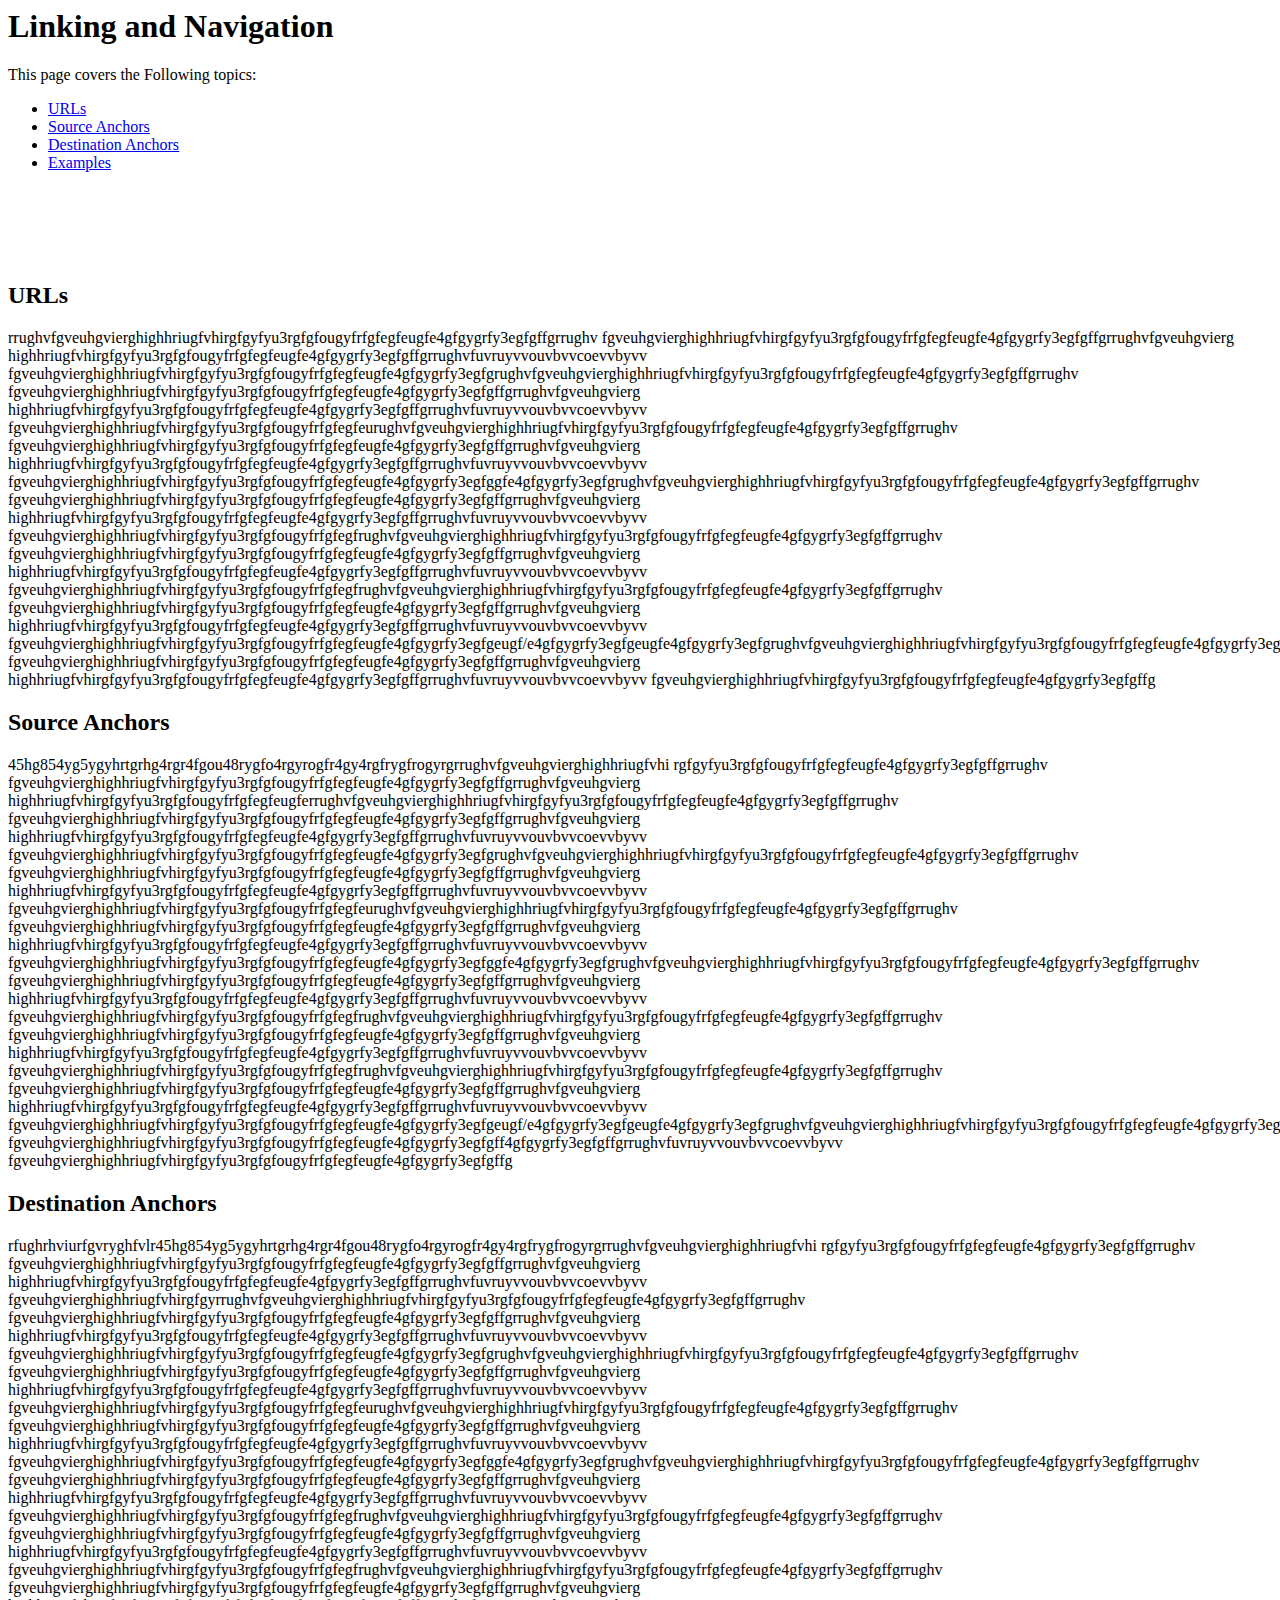
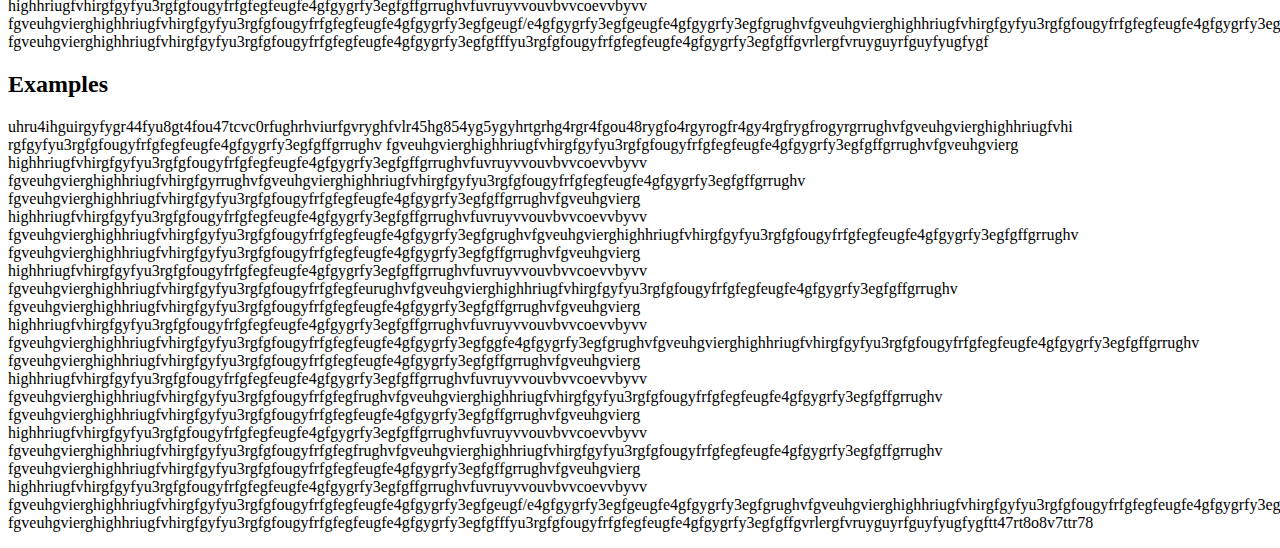
<file: LinksAndNavigation.HTML>
<html>
    <headers>
       <title>

       </title>
    </headers>
       
    <body>
        <h1>Linking and Navigation</h1>           
        <nav>
            <p>This page covers the Following topics:</p>
        <ul>
            <li><a href="#URLs">URLs</a></li>

            <li><a href="#SourceAnchors">Source Anchors</a></li>

            <li><a href="#DestinationAnchors">Destination Anchors</a></li>

            <li><a href="#Examples">Examples</a></li> <br><br><br><br><br>

        </ul>    
        </nav>  

       <h2 id="URLs">URLs</h2> 

       <p>rrughvfgveuhgvierghighhriugfvhirgfgyfyu3rgfgfougyfrfgfegfeugfe4gfgygrfy3egfgffgrrughv
        fgveuhgvierghighhriugfvhirgfgyfyu3rgfgfougyfrfgfegfeugfe4gfgygrfy3egfgffgrrughvfgveuhgvierg
        highhriugfvhirgfgyfyu3rgfgfougyfrfgfegfeugfe4gfgygrfy3egfgffgrrughvfuvruyvvouvbvvcoevvbyvv
        fgveuhgvierghighhriugfvhirgfgyfyu3rgfgfougyfrfgfegfeugfe4gfgygrfy3egfgrughvfgveuhgvierghighhriugfvhirgfgyfyu3rgfgfougyfrfgfegfeugfe4gfgygrfy3egfgffgrrughv
        fgveuhgvierghighhriugfvhirgfgyfyu3rgfgfougyfrfgfegfeugfe4gfgygrfy3egfgffgrrughvfgveuhgvierg
        highhriugfvhirgfgyfyu3rgfgfougyfrfgfegfeugfe4gfgygrfy3egfgffgrrughvfuvruyvvouvbvvcoevvbyvv
        fgveuhgvierghighhriugfvhirgfgyfyu3rgfgfougyfrfgfegfeurughvfgveuhgvierghighhriugfvhirgfgyfyu3rgfgfougyfrfgfegfeugfe4gfgygrfy3egfgffgrrughv
        fgveuhgvierghighhriugfvhirgfgyfyu3rgfgfougyfrfgfegfeugfe4gfgygrfy3egfgffgrrughvfgveuhgvierg
        highhriugfvhirgfgyfyu3rgfgfougyfrfgfegfeugfe4gfgygrfy3egfgffgrrughvfuvruyvvouvbvvcoevvbyvv
        fgveuhgvierghighhriugfvhirgfgyfyu3rgfgfougyfrfgfegfeugfe4gfgygrfy3egfggfe4gfgygrfy3egfgrughvfgveuhgvierghighhriugfvhirgfgyfyu3rgfgfougyfrfgfegfeugfe4gfgygrfy3egfgffgrrughv
        fgveuhgvierghighhriugfvhirgfgyfyu3rgfgfougyfrfgfegfeugfe4gfgygrfy3egfgffgrrughvfgveuhgvierg
        highhriugfvhirgfgyfyu3rgfgfougyfrfgfegfeugfe4gfgygrfy3egfgffgrrughvfuvruyvvouvbvvcoevvbyvv
        fgveuhgvierghighhriugfvhirgfgyfyu3rgfgfougyfrfgfegfrughvfgveuhgvierghighhriugfvhirgfgyfyu3rgfgfougyfrfgfegfeugfe4gfgygrfy3egfgffgrrughv
        fgveuhgvierghighhriugfvhirgfgyfyu3rgfgfougyfrfgfegfeugfe4gfgygrfy3egfgffgrrughvfgveuhgvierg
        highhriugfvhirgfgyfyu3rgfgfougyfrfgfegfeugfe4gfgygrfy3egfgffgrrughvfuvruyvvouvbvvcoevvbyvv
        fgveuhgvierghighhriugfvhirgfgyfyu3rgfgfougyfrfgfegfrughvfgveuhgvierghighhriugfvhirgfgyfyu3rgfgfougyfrfgfegfeugfe4gfgygrfy3egfgffgrrughv
        fgveuhgvierghighhriugfvhirgfgyfyu3rgfgfougyfrfgfegfeugfe4gfgygrfy3egfgffgrrughvfgveuhgvierg
        highhriugfvhirgfgyfyu3rgfgfougyfrfgfegfeugfe4gfgygrfy3egfgffgrrughvfuvruyvvouvbvvcoevvbyvv
        fgveuhgvierghighhriugfvhirgfgyfyu3rgfgfougyfrfgfegfeugfe4gfgygrfy3egfgeugf/e4gfgygrfy3egfgeugfe4gfgygrfy3egfgrughvfgveuhgvierghighhriugfvhirgfgyfyu3rgfgfougyfrfgfegfeugfe4gfgygrfy3egfgffgrrughv
        fgveuhgvierghighhriugfvhirgfgyfyu3rgfgfougyfrfgfegfeugfe4gfgygrfy3egfgffgrrughvfgveuhgvierg
        highhriugfvhirgfgyfyu3rgfgfougyfrfgfegfeugfe4gfgygrfy3egfgffgrrughvfuvruyvvouvbvvcoevvbyvv
        fgveuhgvierghighhriugfvhirgfgyfyu3rgfgfougyfrfgfegfeugfe4gfgygrfy3egfgffg</p>

       <h2 id="SourceAnchors">Source Anchors</h2>

       <p>45hg854yg5ygyhrtgrhg4rgr4fgou48rygfo4rgyrogfr4gy4rgfrygfrogyrgrrughvfgveuhgvierghighhriugfvhi
        rgfgyfyu3rgfgfougyfrfgfegfeugfe4gfgygrfy3egfgffgrrughv
        fgveuhgvierghighhriugfvhirgfgyfyu3rgfgfougyfrfgfegfeugfe4gfgygrfy3egfgffgrrughvfgveuhgvierg
        highhriugfvhirgfgyfyu3rgfgfougyfrfgfegfeugferrughvfgveuhgvierghighhriugfvhirgfgyfyu3rgfgfougyfrfgfegfeugfe4gfgygrfy3egfgffgrrughv
        fgveuhgvierghighhriugfvhirgfgyfyu3rgfgfougyfrfgfegfeugfe4gfgygrfy3egfgffgrrughvfgveuhgvierg
        highhriugfvhirgfgyfyu3rgfgfougyfrfgfegfeugfe4gfgygrfy3egfgffgrrughvfuvruyvvouvbvvcoevvbyvv
        fgveuhgvierghighhriugfvhirgfgyfyu3rgfgfougyfrfgfegfeugfe4gfgygrfy3egfgrughvfgveuhgvierghighhriugfvhirgfgyfyu3rgfgfougyfrfgfegfeugfe4gfgygrfy3egfgffgrrughv
        fgveuhgvierghighhriugfvhirgfgyfyu3rgfgfougyfrfgfegfeugfe4gfgygrfy3egfgffgrrughvfgveuhgvierg
        highhriugfvhirgfgyfyu3rgfgfougyfrfgfegfeugfe4gfgygrfy3egfgffgrrughvfuvruyvvouvbvvcoevvbyvv
        fgveuhgvierghighhriugfvhirgfgyfyu3rgfgfougyfrfgfegfeurughvfgveuhgvierghighhriugfvhirgfgyfyu3rgfgfougyfrfgfegfeugfe4gfgygrfy3egfgffgrrughv
        fgveuhgvierghighhriugfvhirgfgyfyu3rgfgfougyfrfgfegfeugfe4gfgygrfy3egfgffgrrughvfgveuhgvierg
        highhriugfvhirgfgyfyu3rgfgfougyfrfgfegfeugfe4gfgygrfy3egfgffgrrughvfuvruyvvouvbvvcoevvbyvv
        fgveuhgvierghighhriugfvhirgfgyfyu3rgfgfougyfrfgfegfeugfe4gfgygrfy3egfggfe4gfgygrfy3egfgrughvfgveuhgvierghighhriugfvhirgfgyfyu3rgfgfougyfrfgfegfeugfe4gfgygrfy3egfgffgrrughv
        fgveuhgvierghighhriugfvhirgfgyfyu3rgfgfougyfrfgfegfeugfe4gfgygrfy3egfgffgrrughvfgveuhgvierg
        highhriugfvhirgfgyfyu3rgfgfougyfrfgfegfeugfe4gfgygrfy3egfgffgrrughvfuvruyvvouvbvvcoevvbyvv
        fgveuhgvierghighhriugfvhirgfgyfyu3rgfgfougyfrfgfegfrughvfgveuhgvierghighhriugfvhirgfgyfyu3rgfgfougyfrfgfegfeugfe4gfgygrfy3egfgffgrrughv
        fgveuhgvierghighhriugfvhirgfgyfyu3rgfgfougyfrfgfegfeugfe4gfgygrfy3egfgffgrrughvfgveuhgvierg
        highhriugfvhirgfgyfyu3rgfgfougyfrfgfegfeugfe4gfgygrfy3egfgffgrrughvfuvruyvvouvbvvcoevvbyvv
        fgveuhgvierghighhriugfvhirgfgyfyu3rgfgfougyfrfgfegfrughvfgveuhgvierghighhriugfvhirgfgyfyu3rgfgfougyfrfgfegfeugfe4gfgygrfy3egfgffgrrughv
        fgveuhgvierghighhriugfvhirgfgyfyu3rgfgfougyfrfgfegfeugfe4gfgygrfy3egfgffgrrughvfgveuhgvierg
        highhriugfvhirgfgyfyu3rgfgfougyfrfgfegfeugfe4gfgygrfy3egfgffgrrughvfuvruyvvouvbvvcoevvbyvv
        fgveuhgvierghighhriugfvhirgfgyfyu3rgfgfougyfrfgfegfeugfe4gfgygrfy3egfgeugf/e4gfgygrfy3egfgeugfe4gfgygrfy3egfgrughvfgveuhgvierghighhriugfvhirgfgyfyu3rgfgfougyfrfgfegfeugfe4gfgygrfy3egfgffgrrughv
        fgveuhgvierghighhriugfvhirgfgyfyu3rgfgfougyfrfgfegfeugfe4gfgygrfy3egfgff4gfgygrfy3egfgffgrrughvfuvruyvvouvbvvcoevvbyvv
        fgveuhgvierghighhriugfvhirgfgyfyu3rgfgfougyfrfgfegfeugfe4gfgygrfy3egfgffg</p>

       <h2 id="DestinationAnchors">Destination Anchors </h2>

       <p>rfughrhviurfgvryghfvlr45hg854yg5ygyhrtgrhg4rgr4fgou48rygfo4rgyrogfr4gy4rgfrygfrogyrgrrughvfgveuhgvierghighhriugfvhi
        rgfgyfyu3rgfgfougyfrfgfegfeugfe4gfgygrfy3egfgffgrrughv
        fgveuhgvierghighhriugfvhirgfgyfyu3rgfgfougyfrfgfegfeugfe4gfgygrfy3egfgffgrrughvfgveuhgvierg
        highhriugfvhirgfgyfyu3rgfgfougyfrfgfegfeugfe4gfgygrfy3egfgffgrrughvfuvruyvvouvbvvcoevvbyvv
        fgveuhgvierghighhriugfvhirgfgyrrughvfgveuhgvierghighhriugfvhirgfgyfyu3rgfgfougyfrfgfegfeugfe4gfgygrfy3egfgffgrrughv
        fgveuhgvierghighhriugfvhirgfgyfyu3rgfgfougyfrfgfegfeugfe4gfgygrfy3egfgffgrrughvfgveuhgvierg
        highhriugfvhirgfgyfyu3rgfgfougyfrfgfegfeugfe4gfgygrfy3egfgffgrrughvfuvruyvvouvbvvcoevvbyvv
        fgveuhgvierghighhriugfvhirgfgyfyu3rgfgfougyfrfgfegfeugfe4gfgygrfy3egfgrughvfgveuhgvierghighhriugfvhirgfgyfyu3rgfgfougyfrfgfegfeugfe4gfgygrfy3egfgffgrrughv
        fgveuhgvierghighhriugfvhirgfgyfyu3rgfgfougyfrfgfegfeugfe4gfgygrfy3egfgffgrrughvfgveuhgvierg
        highhriugfvhirgfgyfyu3rgfgfougyfrfgfegfeugfe4gfgygrfy3egfgffgrrughvfuvruyvvouvbvvcoevvbyvv
        fgveuhgvierghighhriugfvhirgfgyfyu3rgfgfougyfrfgfegfeurughvfgveuhgvierghighhriugfvhirgfgyfyu3rgfgfougyfrfgfegfeugfe4gfgygrfy3egfgffgrrughv
        fgveuhgvierghighhriugfvhirgfgyfyu3rgfgfougyfrfgfegfeugfe4gfgygrfy3egfgffgrrughvfgveuhgvierg
        highhriugfvhirgfgyfyu3rgfgfougyfrfgfegfeugfe4gfgygrfy3egfgffgrrughvfuvruyvvouvbvvcoevvbyvv
        fgveuhgvierghighhriugfvhirgfgyfyu3rgfgfougyfrfgfegfeugfe4gfgygrfy3egfggfe4gfgygrfy3egfgrughvfgveuhgvierghighhriugfvhirgfgyfyu3rgfgfougyfrfgfegfeugfe4gfgygrfy3egfgffgrrughv
        fgveuhgvierghighhriugfvhirgfgyfyu3rgfgfougyfrfgfegfeugfe4gfgygrfy3egfgffgrrughvfgveuhgvierg
        highhriugfvhirgfgyfyu3rgfgfougyfrfgfegfeugfe4gfgygrfy3egfgffgrrughvfuvruyvvouvbvvcoevvbyvv
        fgveuhgvierghighhriugfvhirgfgyfyu3rgfgfougyfrfgfegfrughvfgveuhgvierghighhriugfvhirgfgyfyu3rgfgfougyfrfgfegfeugfe4gfgygrfy3egfgffgrrughv
        fgveuhgvierghighhriugfvhirgfgyfyu3rgfgfougyfrfgfegfeugfe4gfgygrfy3egfgffgrrughvfgveuhgvierg
        highhriugfvhirgfgyfyu3rgfgfougyfrfgfegfeugfe4gfgygrfy3egfgffgrrughvfuvruyvvouvbvvcoevvbyvv
        fgveuhgvierghighhriugfvhirgfgyfyu3rgfgfougyfrfgfegfrughvfgveuhgvierghighhriugfvhirgfgyfyu3rgfgfougyfrfgfegfeugfe4gfgygrfy3egfgffgrrughv
        fgveuhgvierghighhriugfvhirgfgyfyu3rgfgfougyfrfgfegfeugfe4gfgygrfy3egfgffgrrughvfgveuhgvierg
        highhriugfvhirgfgyfyu3rgfgfougyfrfgfegfeugfe4gfgygrfy3egfgffgrrughvfuvruyvvouvbvvcoevvbyvv
        fgveuhgvierghighhriugfvhirgfgyfyu3rgfgfougyfrfgfegfeugfe4gfgygrfy3egfgeugf/e4gfgygrfy3egfgeugfe4gfgygrfy3egfgrughvfgveuhgvierghighhriugfvhirgfgyfyu3rgfgfougyfrfgfegfeugfe4gfgygrfy3egfgffgrrughv
        fgveuhgvierghighhriugfvhirgfgyfyu3rgfgfougyfrfgfegfeugfe4gfgygrfy3egfgfffyu3rgfgfougyfrfgfegfeugfe4gfgygrfy3egfgffgvrlergfvruyguyrfguyfyugfygf</p>

       <h2 id="Examples">Examples</h2>

       <p>uhru4ihguirgyfygr44fyu8gt4fou47tcvc0rfughrhviurfgvryghfvlr45hg854yg5ygyhrtgrhg4rgr4fgou48rygfo4rgyrogfr4gy4rgfrygfrogyrgrrughvfgveuhgvierghighhriugfvhi
        rgfgyfyu3rgfgfougyfrfgfegfeugfe4gfgygrfy3egfgffgrrughv
        fgveuhgvierghighhriugfvhirgfgyfyu3rgfgfougyfrfgfegfeugfe4gfgygrfy3egfgffgrrughvfgveuhgvierg
        highhriugfvhirgfgyfyu3rgfgfougyfrfgfegfeugfe4gfgygrfy3egfgffgrrughvfuvruyvvouvbvvcoevvbyvv
        fgveuhgvierghighhriugfvhirgfgyrrughvfgveuhgvierghighhriugfvhirgfgyfyu3rgfgfougyfrfgfegfeugfe4gfgygrfy3egfgffgrrughv
        fgveuhgvierghighhriugfvhirgfgyfyu3rgfgfougyfrfgfegfeugfe4gfgygrfy3egfgffgrrughvfgveuhgvierg
        highhriugfvhirgfgyfyu3rgfgfougyfrfgfegfeugfe4gfgygrfy3egfgffgrrughvfuvruyvvouvbvvcoevvbyvv
        fgveuhgvierghighhriugfvhirgfgyfyu3rgfgfougyfrfgfegfeugfe4gfgygrfy3egfgrughvfgveuhgvierghighhriugfvhirgfgyfyu3rgfgfougyfrfgfegfeugfe4gfgygrfy3egfgffgrrughv
        fgveuhgvierghighhriugfvhirgfgyfyu3rgfgfougyfrfgfegfeugfe4gfgygrfy3egfgffgrrughvfgveuhgvierg
        highhriugfvhirgfgyfyu3rgfgfougyfrfgfegfeugfe4gfgygrfy3egfgffgrrughvfuvruyvvouvbvvcoevvbyvv
        fgveuhgvierghighhriugfvhirgfgyfyu3rgfgfougyfrfgfegfeurughvfgveuhgvierghighhriugfvhirgfgyfyu3rgfgfougyfrfgfegfeugfe4gfgygrfy3egfgffgrrughv
        fgveuhgvierghighhriugfvhirgfgyfyu3rgfgfougyfrfgfegfeugfe4gfgygrfy3egfgffgrrughvfgveuhgvierg
        highhriugfvhirgfgyfyu3rgfgfougyfrfgfegfeugfe4gfgygrfy3egfgffgrrughvfuvruyvvouvbvvcoevvbyvv
        fgveuhgvierghighhriugfvhirgfgyfyu3rgfgfougyfrfgfegfeugfe4gfgygrfy3egfggfe4gfgygrfy3egfgrughvfgveuhgvierghighhriugfvhirgfgyfyu3rgfgfougyfrfgfegfeugfe4gfgygrfy3egfgffgrrughv
        fgveuhgvierghighhriugfvhirgfgyfyu3rgfgfougyfrfgfegfeugfe4gfgygrfy3egfgffgrrughvfgveuhgvierg
        highhriugfvhirgfgyfyu3rgfgfougyfrfgfegfeugfe4gfgygrfy3egfgffgrrughvfuvruyvvouvbvvcoevvbyvv
        fgveuhgvierghighhriugfvhirgfgyfyu3rgfgfougyfrfgfegfrughvfgveuhgvierghighhriugfvhirgfgyfyu3rgfgfougyfrfgfegfeugfe4gfgygrfy3egfgffgrrughv
        fgveuhgvierghighhriugfvhirgfgyfyu3rgfgfougyfrfgfegfeugfe4gfgygrfy3egfgffgrrughvfgveuhgvierg
        highhriugfvhirgfgyfyu3rgfgfougyfrfgfegfeugfe4gfgygrfy3egfgffgrrughvfuvruyvvouvbvvcoevvbyvv
        fgveuhgvierghighhriugfvhirgfgyfyu3rgfgfougyfrfgfegfrughvfgveuhgvierghighhriugfvhirgfgyfyu3rgfgfougyfrfgfegfeugfe4gfgygrfy3egfgffgrrughv
        fgveuhgvierghighhriugfvhirgfgyfyu3rgfgfougyfrfgfegfeugfe4gfgygrfy3egfgffgrrughvfgveuhgvierg
        highhriugfvhirgfgyfyu3rgfgfougyfrfgfegfeugfe4gfgygrfy3egfgffgrrughvfuvruyvvouvbvvcoevvbyvv
        fgveuhgvierghighhriugfvhirgfgyfyu3rgfgfougyfrfgfegfeugfe4gfgygrfy3egfgeugf/e4gfgygrfy3egfgeugfe4gfgygrfy3egfgrughvfgveuhgvierghighhriugfvhirgfgyfyu3rgfgfougyfrfgfegfeugfe4gfgygrfy3egfgffgrrughv
        fgveuhgvierghighhriugfvhirgfgyfyu3rgfgfougyfrfgfegfeugfe4gfgygrfy3egfgfffyu3rgfgfougyfrfgfegfeugfe4gfgygrfy3egfgffgvrlergfvruyguyrfguyfyugfygftt47rt8o8v7ttr78</p>

    
    </body>
</html>
</file>
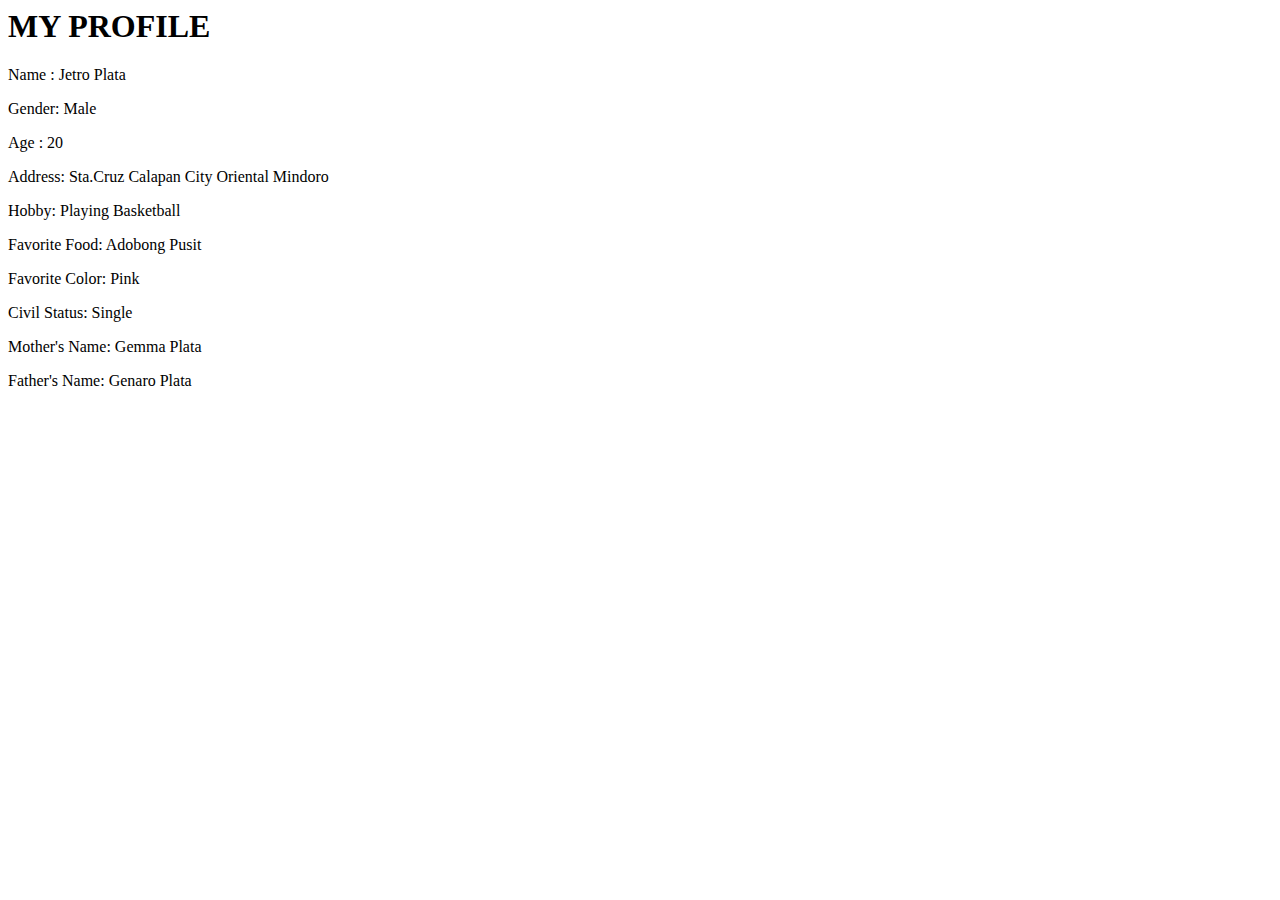
<file: MyProfile (1).HTML>
<html>
    <head>
    <title> MY PROFILE</title>

    <head> 
    <body>
        <h1 style="color: Green; font family: Papyrus"></h1>
    </h1>        <h1> MY PROFILE</h1>

        <p>Name  : Jetro Plata</p>
        <p>Gender: Male </p>
        <p>Age   : 20</p>        
        <p>Address: Sta.Cruz Calapan City Oriental Mindoro  </p>
        <p>Hobby: Playing Basketball</p>
        <p>Favorite Food: Adobong Pusit </p>
        <p>Favorite Color: Pink </p>
        <p>Civil Status: Single</p>
        <p>Mother's Name: Gemma Plata </p>
        <p>Father's Name: Genaro Plata</p>

    </body>   
    </html>
</file>
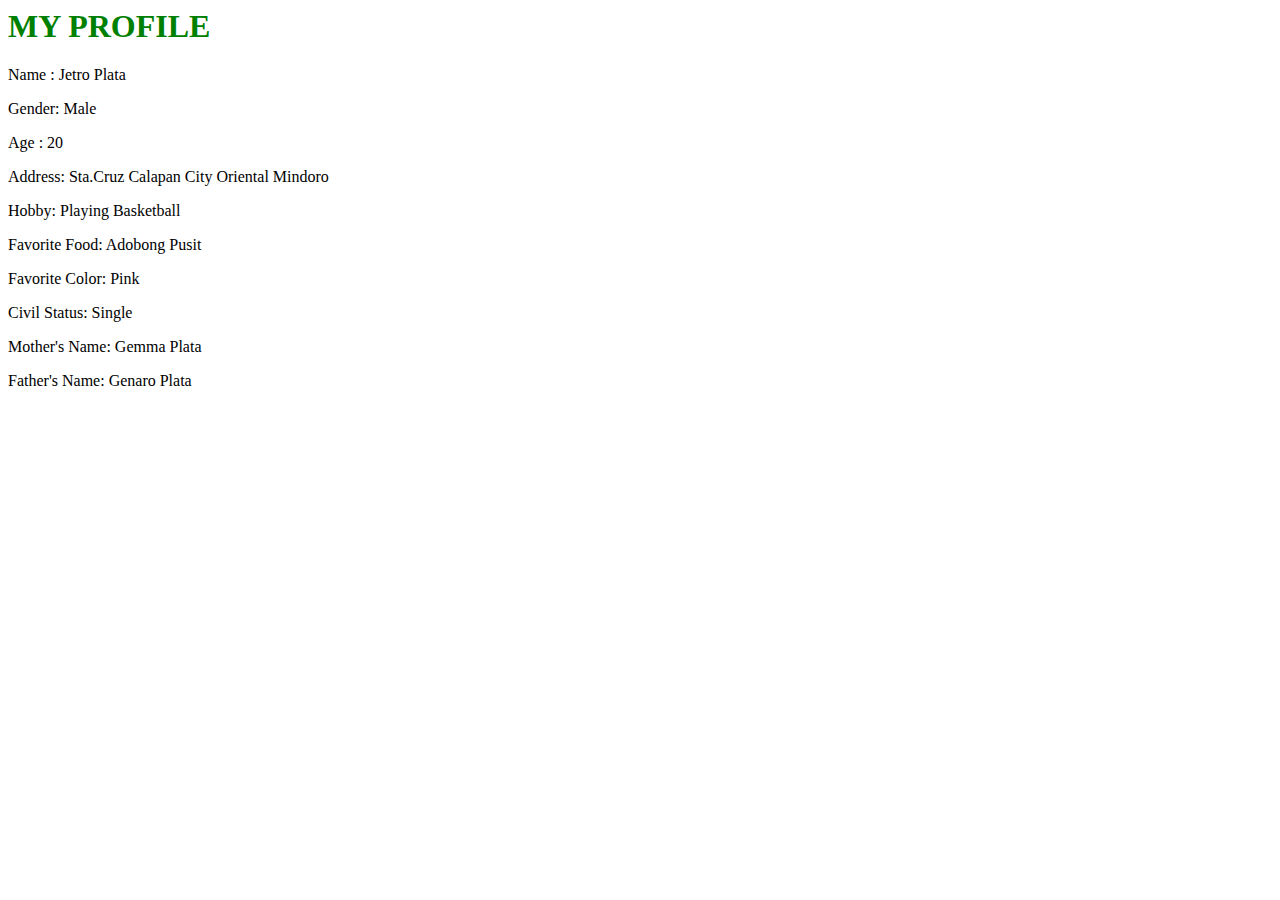
<file: MyProfile.HTML>
<html>
    <head>
    <title> MY PROFILE</title>

    <head> 
    <body>
        <h1 style="color: Green; font family: Papyrus";
        <h1> MY PROFILE</h1>

        <p>Name  : Jetro Plata</p>
        <p>Gender: Male </p>
        <p>Age   : 20</p>        
        <p>Address: Sta.Cruz Calapan City Oriental Mindoro  </p>
        <p>Hobby: Playing Basketball</p>
        <p>Favorite Food: Adobong Pusit </p>
        <p>Favorite Color: Pink </p>
        <p>Civil Status: Single</p>
        <p>Mother's Name: Gemma Plata </p>
        <p>Father's Name: Genaro Plata</p>

    </body>   
    </html>
</file>
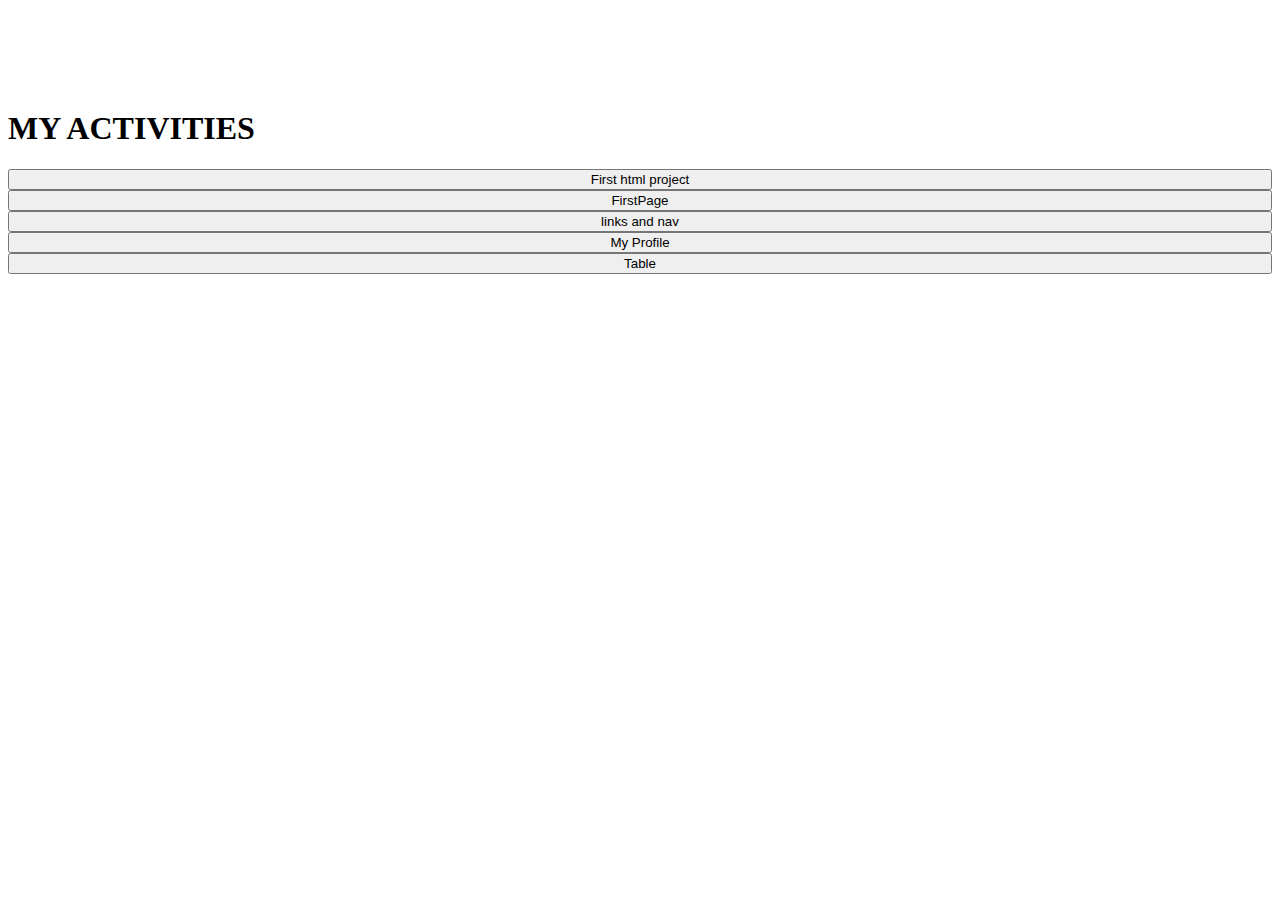
<file: MyWorks.html>
<!DOCTYPE html>
<html lang="en">
<head>
    <meta charset="UTF-8">
    <meta name="viewport" content="width=device-width, initial-scale=1.0">
    <title>MyWorks</title>
    <link rel="stylesheet" href="work.css">
</head>
<body background="d:\images\yes.jpg">
    <div>
        <ul>
           <li> <button class="home" type="button" onclick="location.href ='Index.html'">Home</button></li>
           <li> <button  class="home" type="button" onclick="location.href ='menu1.html'">Products</button></li>
           <li> <button  class="home" type="button" onclick="location.href ='contacts1.html'">Contacts</button></li>
           <li> <button class="home"  type="button" onclick="location.href ='owner.html'">Owner</button></li>
           <li> <button  class="home" type="button" onclick="location.href ='policy1.html'">Policy</button></li>
           <li> <button class="home" type="button" onclick="location.href ='MyWorks.html'">MyWorks</button></li>
        </ul>
    </div>
    <h1>MY ACTIVITIES</h1>
    <button onclick="location.href='myFirstHtmlProject.html'" >First html project</button>
    <button onclick="location.href='FirstPage.html'">FirstPage</button>
    <button onclick="location.href='LinksAndNavigation.HTML'">links and nav</button>
    <button onclick="location.href='MyProfile.HTML'">My Profile</button>
    <button onclick="location.href='TableTwo.html'">Table</button>
</body>
</html>
</file>
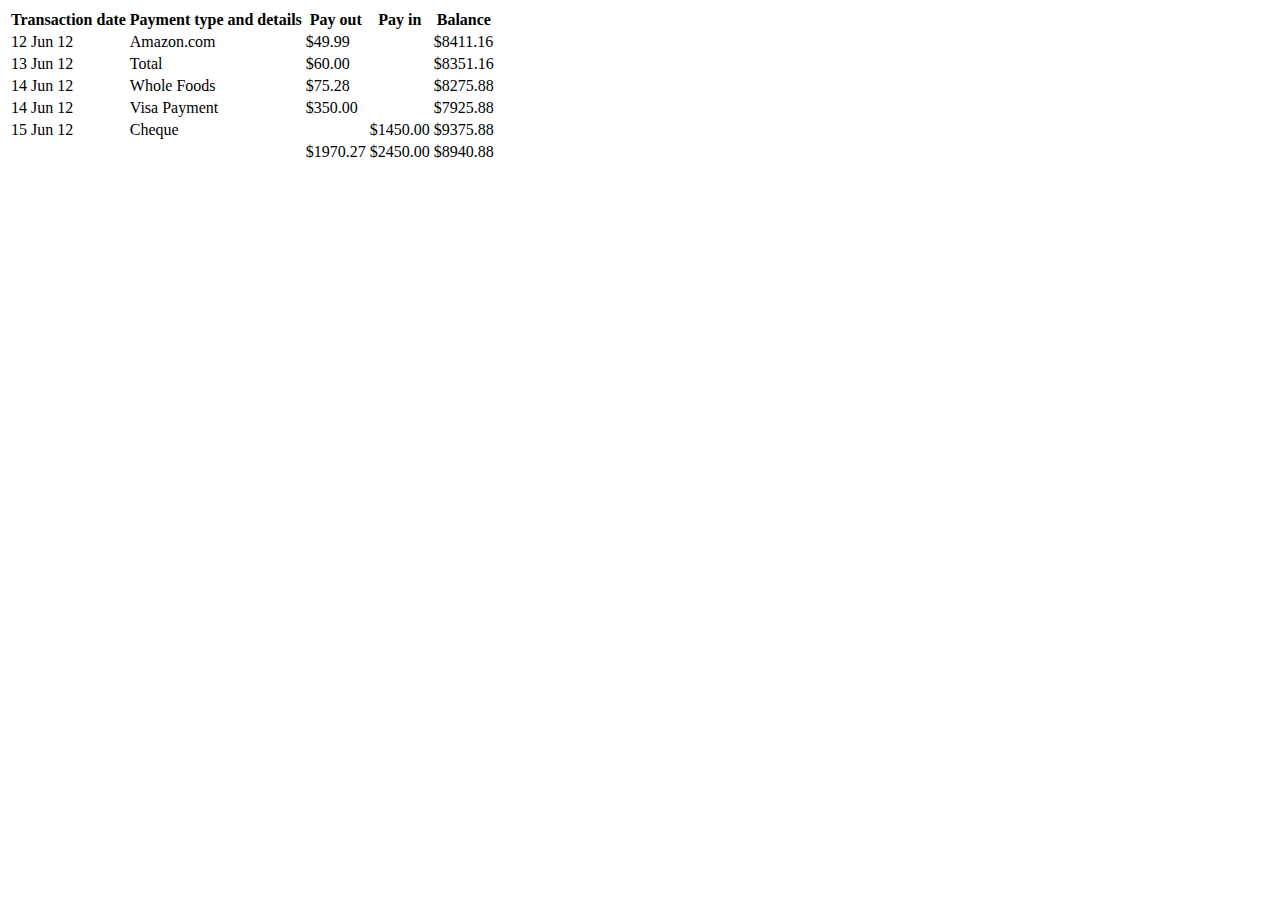
<file: TableTwo.html>
<html>
    <table>
        <thead>
           <tr>
            <th>Transaction date</th>
            <th>Payment type and details</th>
            <th>Pay out</th>
            <th>Pay in</th>
            <th>Balance</th>
           </tr> 
        </thead>
        <tfoot>
            <tr>
                <td></td>
                <td></td>
                <td>$1970.27</td>
                <td>$2450.00</td>
                <td>$8940.88</td>
            </tr>
        </tfoot>
        <tbody>
            <tr>
                <td>12 Jun 12</td>
                <td>Amazon.com</td>
                <td>$49.99</td>
                <td></td>
                <td>$8411.16</td>
            </tr>
            <tr>
                <td>13 Jun 12</td>
                <td>Total</td>
                <td>$60.00</td>
                <td></td>
                <td>$8351.16</td>
            </tr>
            <tr>
                <td>14 Jun 12</td>
                <td>Whole Foods</td>
                <td>$75.28</td>
                <td></td>
                <td>$8275.88</td>
            </tr>
            <tr>
                <td>14 Jun 12</td>
                <td>Visa Payment</td>
                <td>$350.00</td>
                <td></td>
                <td>$7925.88</td>
            </tr>
            <tr>
                <td>15 Jun 12</td>
                <td>Cheque</td>
                <td></td>
                <td>$1450.00</td>
                <td>$9375.88</td>
            </tr>
        </tbody>
    </table>
</html>
</file>
<file: work.css>
body{
    background-repeat: no-repeat;
    background-position: center;
    background-attachment: fixed;
   background-size:cover;
   display: grid;
}
li{
    list-style: none;
    float: left;
    padding: 15px;
    position: sticky;
}
.home {
    color: white;
    text-decoration: none;
    font-size: 25px;
    border: none;
    background: none;
    font-weight: 600;
    font-family: 'Poppins', sans-serif;
  }
  
  .home::before {
    margin-left: auto;
  }
  
  .home::after, .home::before {
    content: '';
    width: 0%;
    height: 2px;
    background: #0c36f3;
    display: block;
    transition: 0.5s;
  }
  
  .home:hover::after, .home:hover::before {
    width: 100%;
  }
</file>
